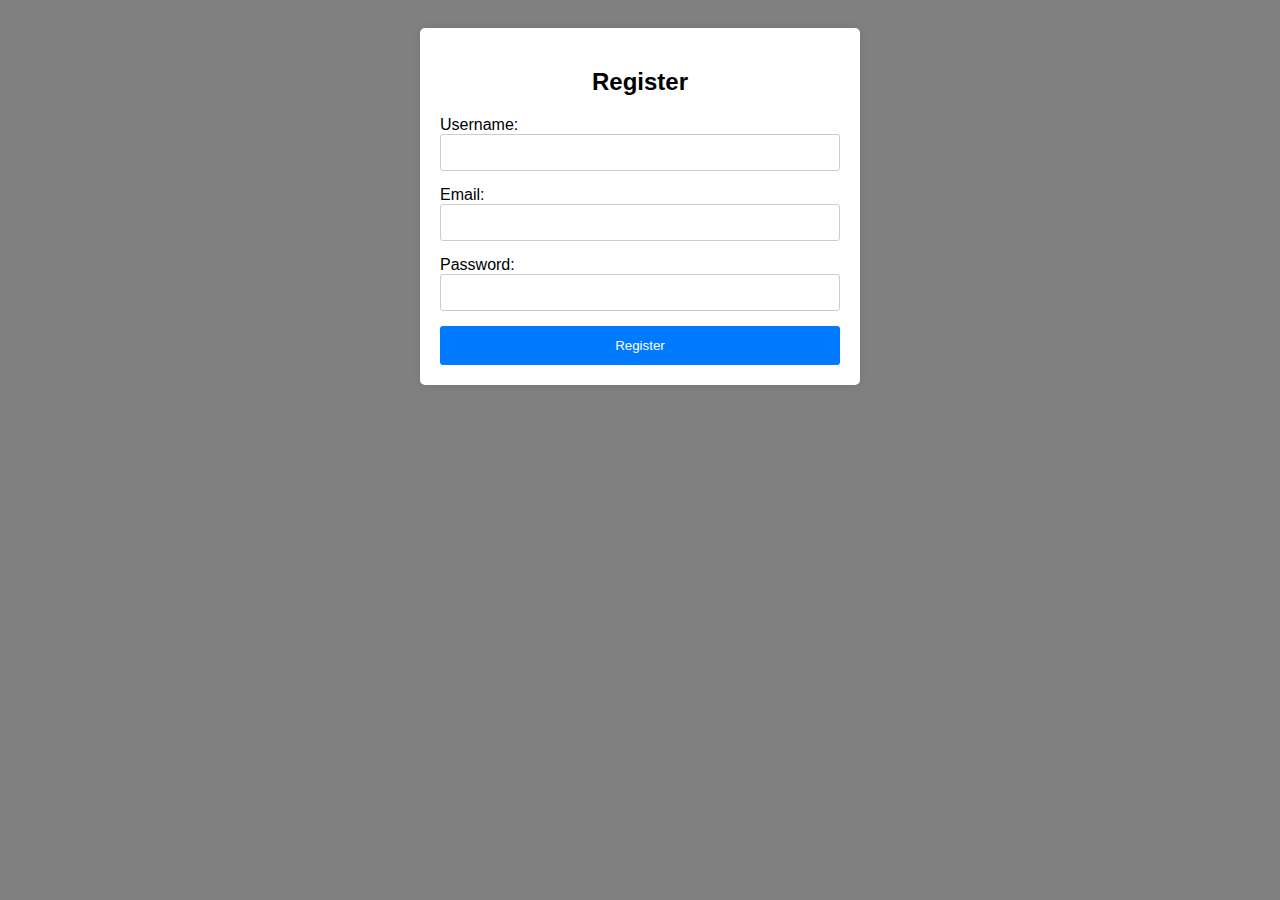
<file: index.html>
<html lang="en">
<head>
    <meta charset="UTF-8">
    <meta name="viewport" content="width=device-width, initial-scale=1.0">
    <link rel="stylesheet" type="text/css" href="styles.css">
    <title>Registration Form</title>
</head>
<body>
    <form id="registrationForm" action="login.html" method="post">
        <h2>Register</h2>
        <label for="username">Username:</label>
        <input type="text" id="username" name="username" required>
        <label for="email">Email:</label>
        <input type="email" id="email" name="email" required>
        <label for="password">Password:</label>
        <input type="password" id="password" name="password" required>
        <input type="submit" value="Register">		
    </form>

    <script>
        // Get form elements
        var registrationForm = document.getElementById('registrationForm');
        var usernameInput = document.getElementById('username');
        var emailInput = document.getElementById('email');
        var passwordInput = document.getElementById('password');

        // Add event listener for form submission
        registrationForm.addEventListener('submit', function(event) {
            // Prevent default form submission
            event.preventDefault();

            // Store user input in local storage
            localStorage.setItem('username', usernameInput.value);
            localStorage.setItem('email', emailInput.value);
            localStorage.setItem('password', passwordInput.value);

            // Redirect to login page
            window.location.href = 'login.html';
        });
    </script>
</body>
</html>
</file>
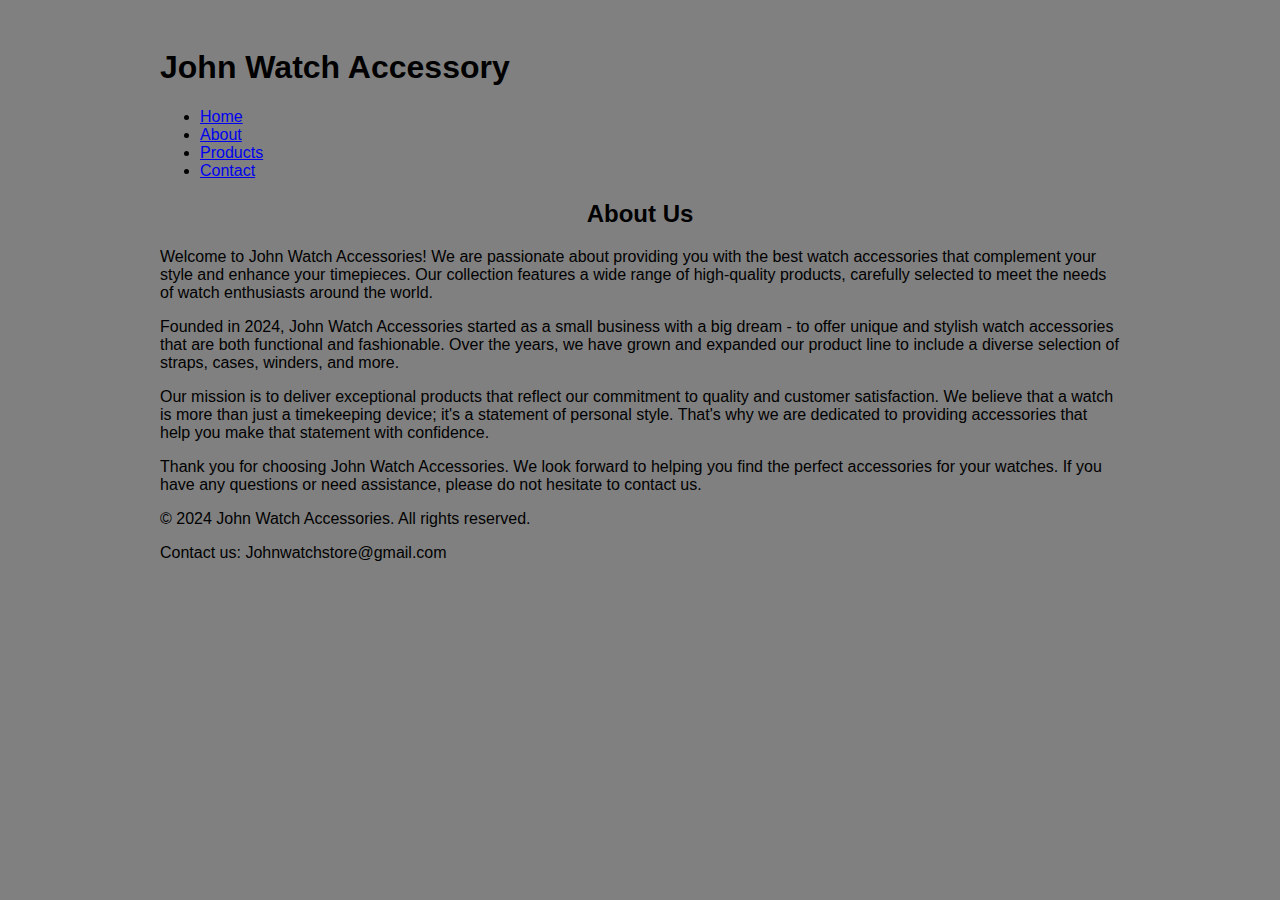
<file: about.html>
<!DOCTYPE html>
<html lang="en">
<head>
    <meta charset="UTF-8">
    <meta name="viewport" content="width=device-width, initial-scale=1.0">
    <title>About Us - John Watch Accessories</title>
    <link rel="stylesheet" href="styles.css">
</head>
<body>
    <header>
        <div class="container">
            <h1>John Watch Accessory</h1>
            <nav>
                <ul>
                    <li><a href="home.html">Home</a></li>
                    <li><a href="about.html">About</a></li>
                    <li><a href="products.html">Products</a></li>
                    <li><a href="contact.html">Contact</a></li>
                </ul>
            </nav>
        </div>
    </header>

    <section class="about">
        <div class="container">
            <h2>About Us</h2>
            <p>Welcome to John Watch Accessories! We are passionate about providing you with the best watch accessories that complement your style and enhance your timepieces. Our collection features a wide range of high-quality products, carefully selected to meet the needs of watch enthusiasts around the world.</p>
            <p>Founded in 2024, John Watch Accessories started as a small business with a big dream - to offer unique and stylish watch accessories that are both functional and fashionable. Over the years, we have grown and expanded our product line to include a diverse selection of straps, cases, winders, and more.</p>
            <p>Our mission is to deliver exceptional products that reflect our commitment to quality and customer satisfaction. We believe that a watch is more than just a timekeeping device; it's a statement of personal style. That's why we are dedicated to providing accessories that help you make that statement with confidence.</p>
            <p>Thank you for choosing John Watch Accessories. We look forward to helping you find the perfect accessories for your watches. If you have any questions or need assistance, please do not hesitate to contact us.</p>
        </div>
    </section>

    <footer>
        <div class="container">
            <p>&copy; 2024 John Watch Accessories. All rights reserved.</p>
            <p>Contact us: Johnwatchstore@gmail.com</p>
        </div>
    </footer>
</body>
</html>
</file>
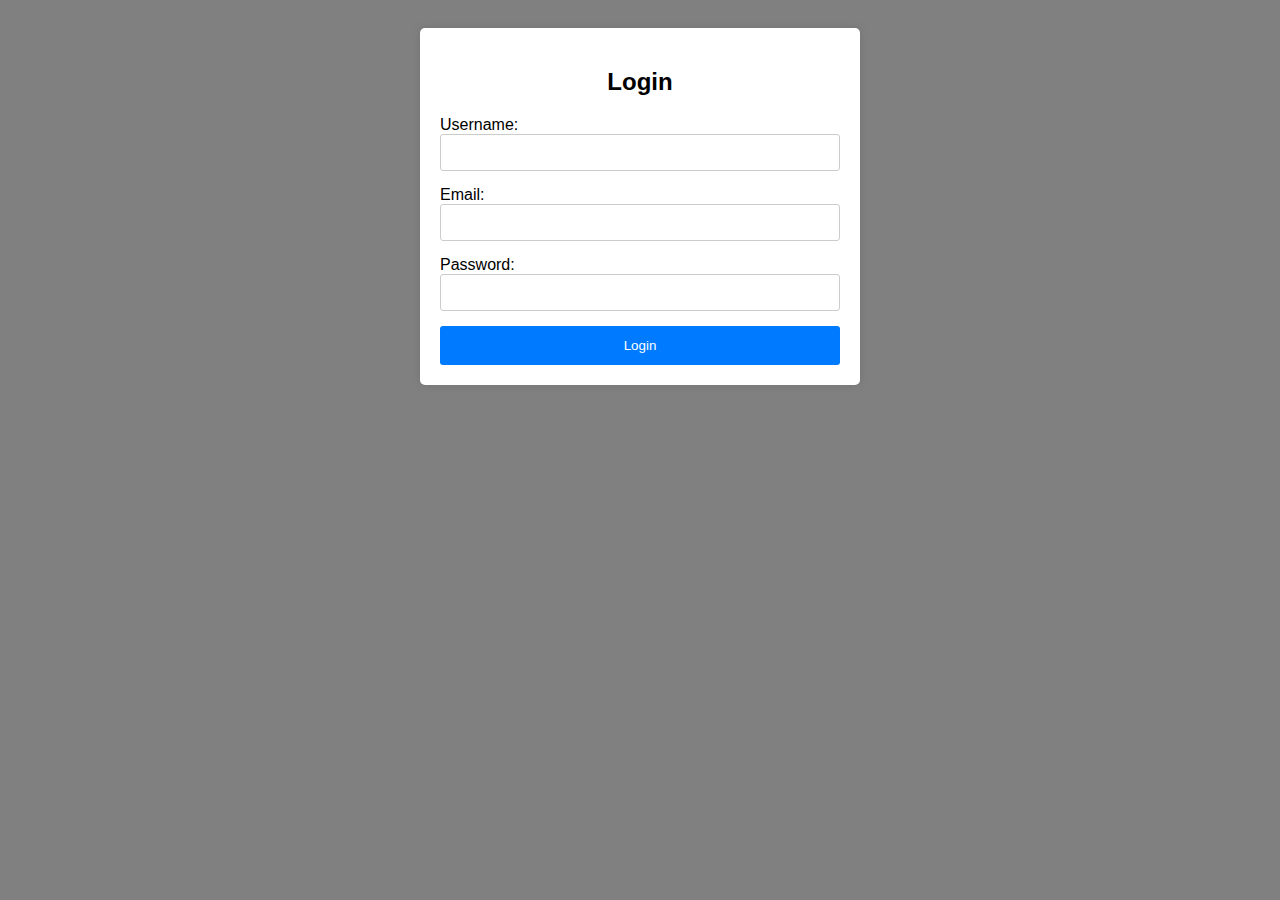
<file: login.html>
<!DOCTYPE html>
<html lang="en">
<head>
    <meta charset="UTF-8">
    <meta name="viewport" content="width=device-width, initial-scale=1.0">
    <link rel="stylesheet" type="text/css" href="styles.css">
    <title>Login</title>
</head>
<body>
    <form id="loginForm" action="#" method="post">
        <h2>Login</h2>
        <label for="username">Username:</label>
        <input type="text" id="username" name="username" required>
        <label for="email">Email:</label>
        <input type="email" id="email" name="email" required>
        <label for="password">Password:</label>
        <input type="password" id="password" name="password" required>
        <input type="submit" value="Login">      
    </form>

    <script>
        // Retrieve user input from local storage
        var storedUsername = localStorage.getItem('username');
        var storedEmail = localStorage.getItem('email');
        var storedPassword = localStorage.getItem('password');

        // Fill the form fields with stored values
        if (storedUsername && storedEmail && storedPassword) {
            document.getElementById('username').value = storedUsername;
            document.getElementById('email').value = storedEmail;
            document.getElementById('password').value = storedPassword;
        }

        // Handle form submission
        document.getElementById('loginForm').addEventListener('submit', function(event) {
            event.preventDefault(); // Prevent default form submission

            // Get user input from the form
            var usernameInput = document.getElementById('username').value;
            var emailInput = document.getElementById('email').value;
            var passwordInput = document.getElementById('password').value;

            // Validate user input against stored values
            if (usernameInput === storedUsername && emailInput === storedEmail && passwordInput === storedPassword) {
                // Redirect to homepage
                window.location.href = 'home.html';
            } else {
                // Show error message
                alert('Please input a correct account. Please try again.');
            }
        });
    </script>
</body>
</html>
</file>
<file: styles.css>
/* Body styles */
body {
    font-family: Arial, sans-serif;
    background-color: grey;
    padding: 20px;
}

/* Header styles */
.header {
    background-color: white;
    color: #fff;
    padding: 20px 0;
}

.container {
    max-width: 960px;
    margin: 0 auto;
}

.logo {
    margin: 0;
}

.nav-links {
    list-style: none;
    padding: 0;
    margin: 0;
}

.nav-links li {
    display: inline-block;
    margin-right: 20px;
}

.nav-links li:last-child {
    margin-right: 0;
}

.nav-link {
    color: #fff;
    text-decoration: none;
    font-weight: bold;
}

.nav-link:hover {
    color: #ffc107;
}

/* Hero section styles */
.hero {
    background-image: url('hero-background.jpg');
    background-size: cover;
    color: #fff;
    text-align: center;
    padding: 100px 0;
}

.hero h2 {
    font-size: 36px;
    margin-bottom: 20px;
}

.hero p {
    font-size: 18px;
    margin-bottom: 40px;
}

.btn {
    background-color: #ffc107;
    color: #333;
    text-decoration: none;
    padding: 10px 20px;
    border-radius: 5px;
    font-weight: bold;
}

.btn:hover {
    background-color: #333;
    color: #fff;
}

/* Product section styles */
.products {
    padding: 50px 0;
}

.product-card {
    background-color: #fff;
    border-radius: 5px;
    box-shadow: 0px 0px 10px 0px rgba(0,0,0,0.1);
    padding: 20px;
    margin-bottom: 20px;
}

.product-card img {
    max-width: 100%;
    border-radius: 5px;
}

.product-card h3 {
    margin-top: 20px;
}

.product-card p {
    font-weight: bold;
}

.product-card .btn {
    background-color: #007bff;
    color: #fff;
    border: none;
    padding: 10px 20px;
    border-radius: 5px;
    text-decoration: none;
}

.product-card .btn:hover {
    background-color: #0056b3;
}

        form {
            background-color: #ffffff;
            padding: 20px;
            border-radius: 5px;
            box-shadow: 0px 0px 10px 0px rgba(0,0,0,0.1);
            max-width: 400px;
            margin: 0 auto;
        }
        input[type="text"], input[type="email"], input[type="password"] {
            width: 100%;
            padding: 10px;
            margin-bottom: 15px;
            border: 1px solid #ccc;
            border-radius: 3px;
            box-sizing: border-box;
        }
        input[type="submit"] {
            background-color: #007bff;
            color: #fff;
            border: none;
            padding: 12px 20px;
            border-radius: 3px;
            cursor: pointer;
            width: 100%;
        }
        input[type="submit"]:hover {
            background-color: #0056b3;
        }
        h2 {
            text-align: center;
            margin-bottom: 20px;
        }
</file>
